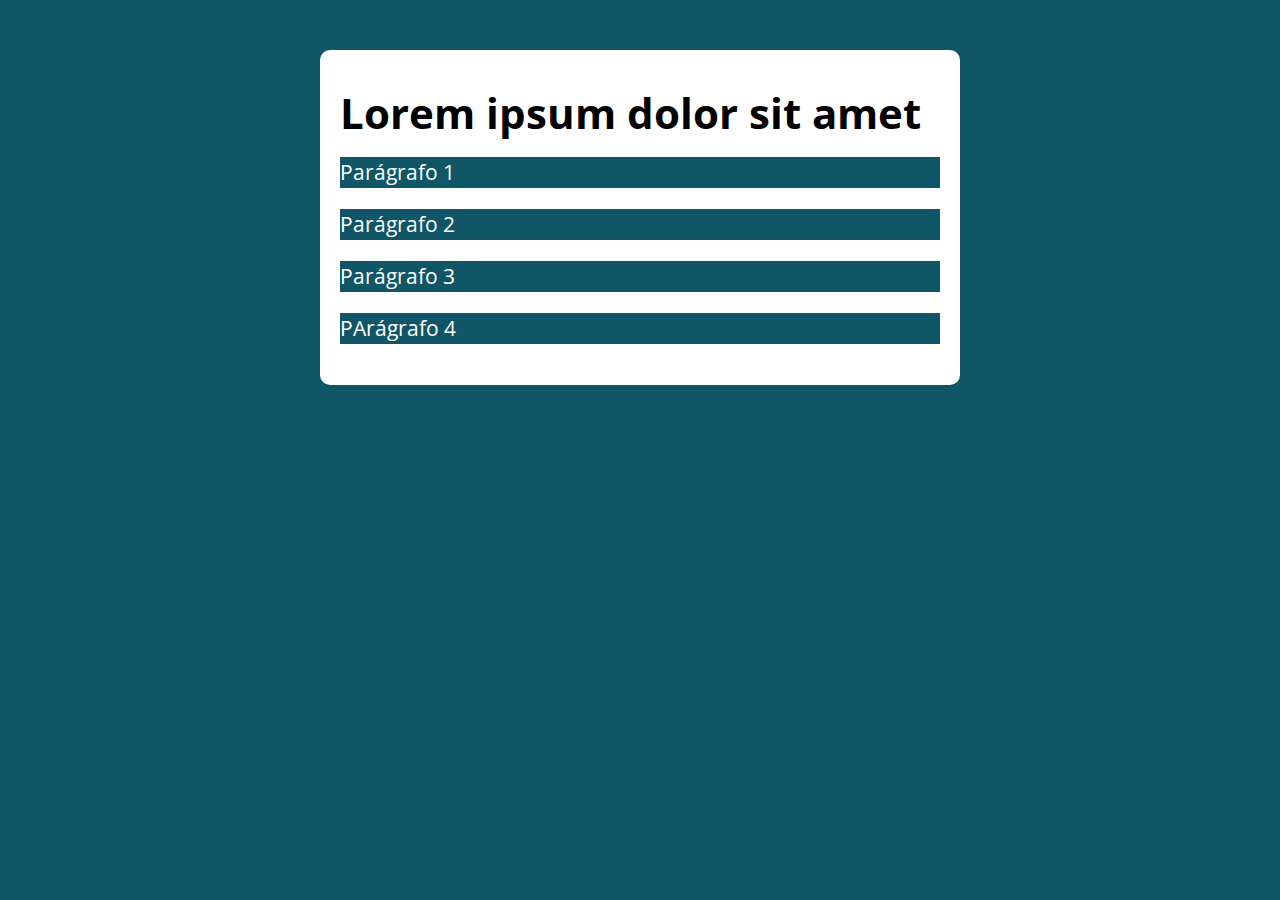
<file: exercícios/ex10/index.html>
<!DOCTYPE html>
<html lang="pt-BR">

<head>
  <meta charset="UTF-8">
  <meta name="viewport" content="width=device-width, initial-scale=1.0">
  <meta http-equiv="X-UA-Compatible" content="ie=edge">
  <title>Modelo</title>
  <link rel="stylesheet" href="./assets/css/style.css">
</head>

<body>

  <section class="container">
    <h1>Lorem ipsum dolor sit amet</h1>
    <p>Parágrafo 1</p>
    <p>Parágrafo 2</p>
    <p>Parágrafo 3</p>
    <p>PArágrafo 4</p>
  </section>

  <script src="./assets/js/main.js"></script>
</body>

</html>
</file>
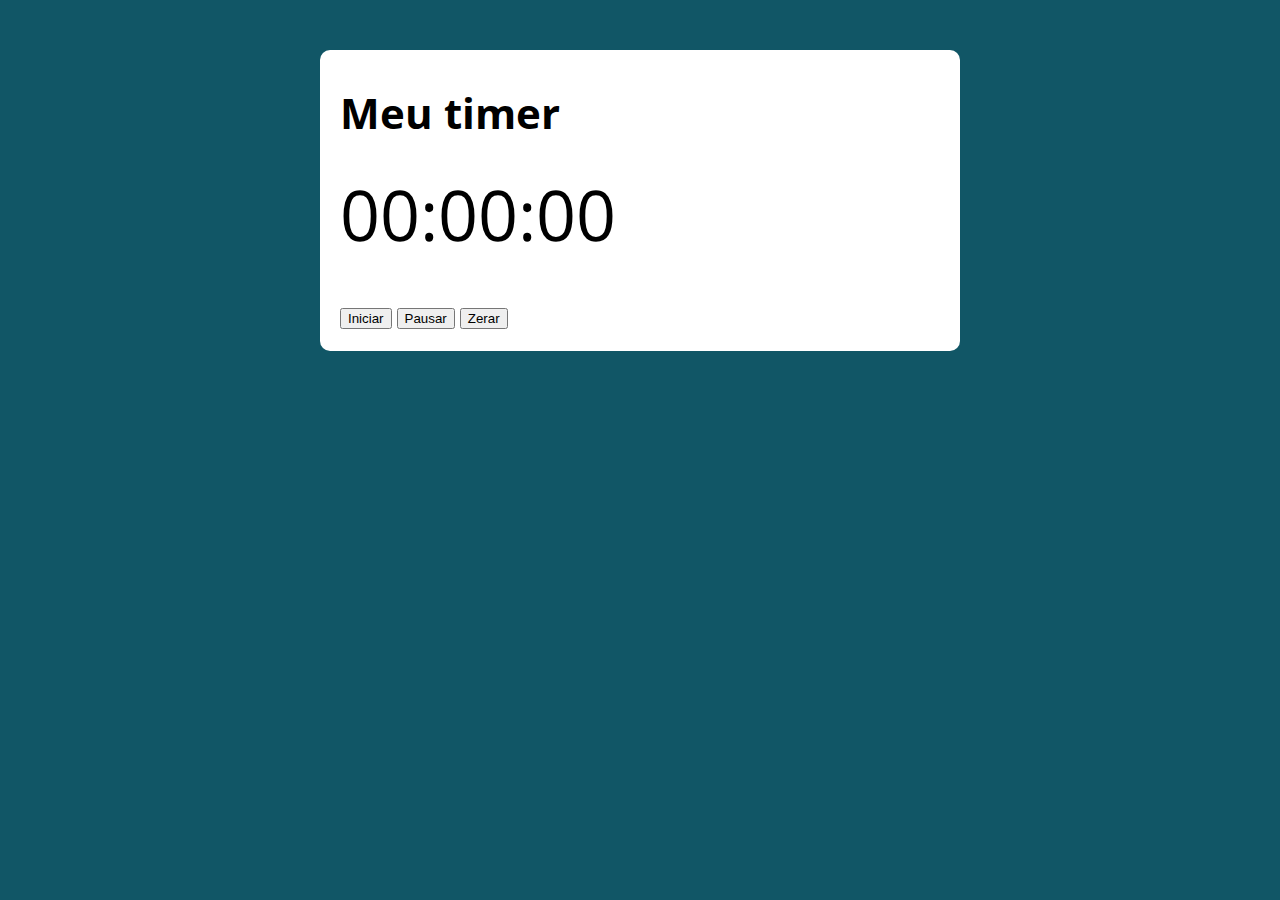
<file: exercícios/ex14/index.html>
<!DOCTYPE html>
<html lang="pt-BR">

<head>
  <meta charset="UTF-8">
  <meta name="viewport" content="width=device-width, initial-scale=1.0">
  <meta http-equiv="X-UA-Compatible" content="ie=edge">
  <title>Modelo</title>
  <link rel="stylesheet" href="./assets/css/style.css">
</head>

<body>

  <section class="container">
    <h1>Meu timer</h1>
    <p id="timer">00:00:00</p>
    <div>
      <button id="iniciar">Iniciar</button>
      <button id="pausar">Pausar</button>
      <button id="zerar">Zerar</button>
    </div>
  </section>

  <script src="./assets/js/main.js"></script>
</body>

</html>
</file>
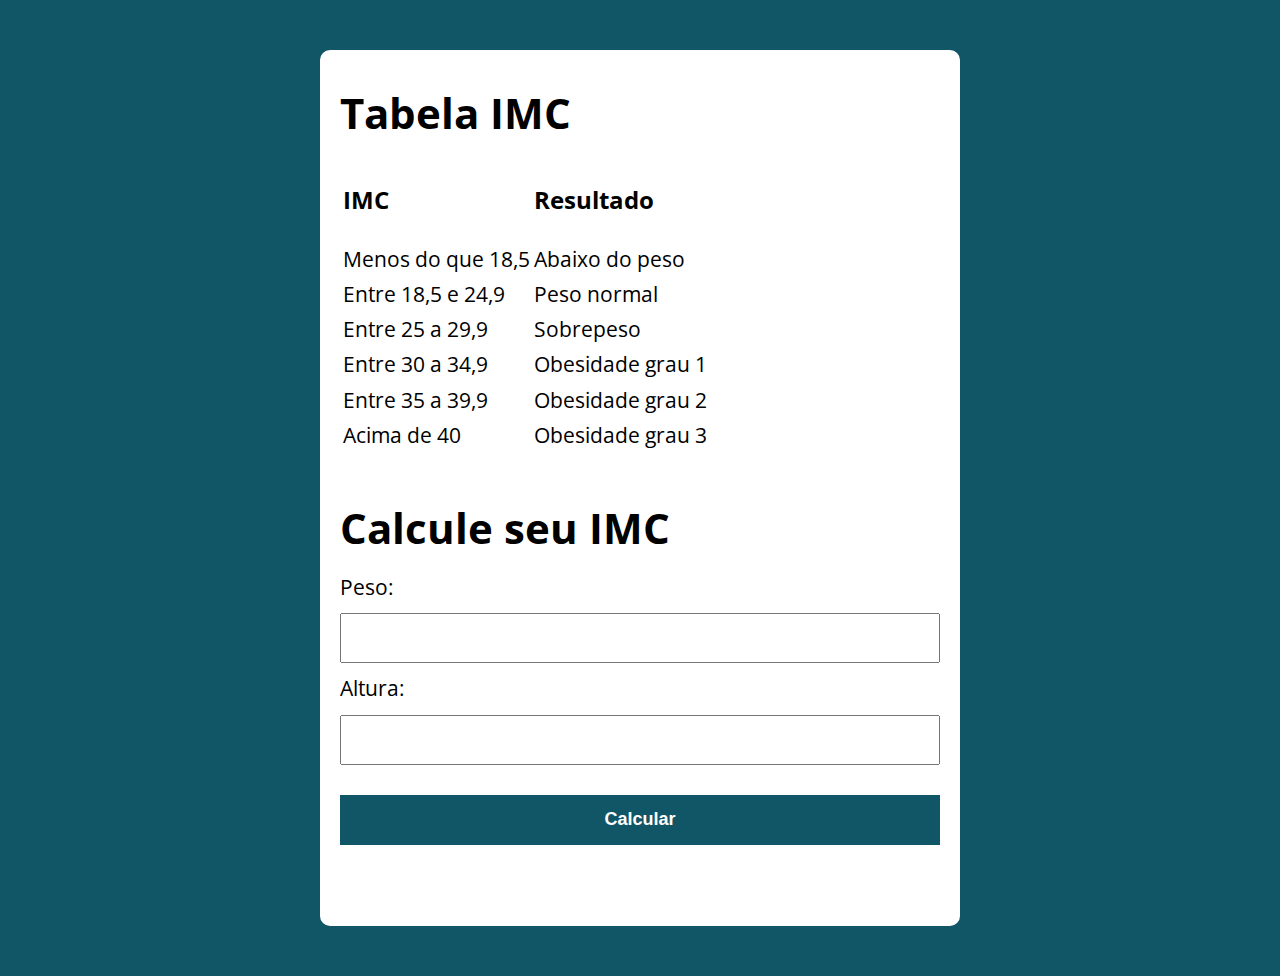
<file: exercícios/ex7/index.html>
<!DOCTYPE html>
<html lang="pt-BR">

<head>
  <meta charset="UTF-8">
  <meta name="viewport" content="width=device-width, initial-scale=1.0">
  <meta http-equiv="X-UA-Compatible" content="ie=edge">
  <title>Cálculo IMC</title>
  <link rel="stylesheet" href="./assets/css/style.css">
</head>

<body>

  <section class="container">
    <h1>Tabela IMC</h1>
    <table>
      <tr>
        <td>
          <h3>IMC</h3>
        </td>
        <td>
          <h3>Resultado</h3>
        </td>
      </tr>
      <tr>
        <td>
          Menos do que 18,5
        </td>
        <td>
          Abaixo do peso
        </td>
      </tr>
      <tr>
        <td>
          Entre 18,5 e 24,9
        </td>
        <td>Peso normal</td>
      </tr>
      <tr>
        <td>
          Entre 25 a 29,9
        </td>
        <td>
          Sobrepeso
        </td>
      </tr>
      <tr>
        <td>
          Entre 30 a 34,9
        </td>
        <td>
          Obesidade grau 1
        </td>
      </tr>
      <tr>
        <td>
          Entre 35 a 39,9
        </td>
        <td>
          Obesidade grau 2
        </td>
      </tr>
      <tr>
        <td>Acima de 40</td>
        <td>Obesidade grau 3</td>
      </tr>
    </table>

    <br>
    
    <h1>Calcule seu IMC</h1>
    <form action="submit">
      <label for="peso">Peso:</label>
      <input type="text" name="peso" id="peso">
      <label for="altura">Altura:</label>
      <input type="text" name="altura" id="altura">
      <button>Calcular</button>
    </form>

    <br>

    <div id="resultado"></div>
    
  </section>

  <script src="./assets/js/main.js"></script>
</body>

</html>
</file>
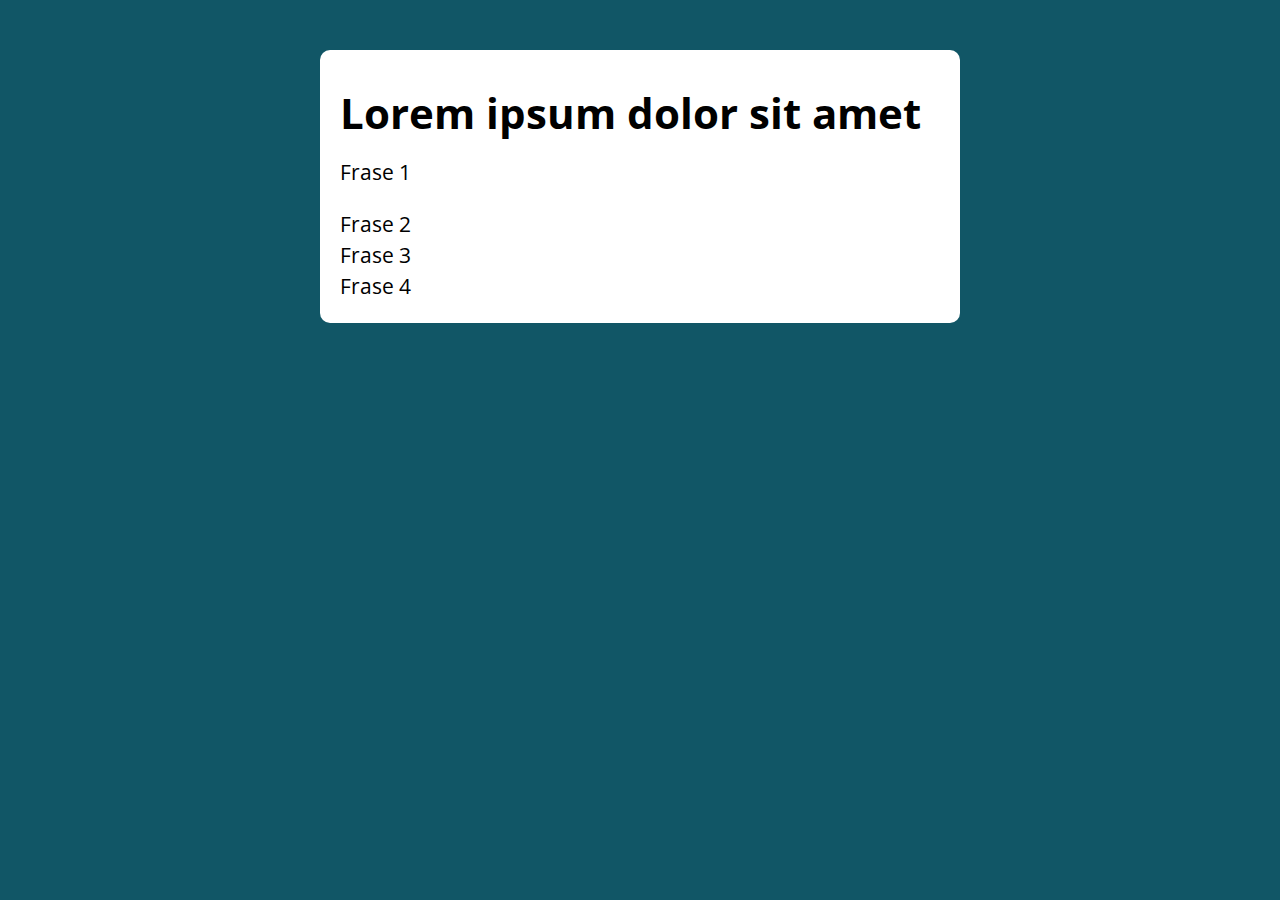
<file: exercícios/ex9/index.html>
<!DOCTYPE html>
<html lang="pt-BR">

<head>
  <meta charset="UTF-8">
  <meta name="viewport" content="width=device-width, initial-scale=1.0">
  <meta http-equiv="X-UA-Compatible" content="ie=edge">
  <title>Modelo</title>
  <link rel="stylesheet" href="./assets/css/style.css">
</head>

<body>
  <section class="container" id="container">
    <h1>Lorem ipsum dolor sit amet</h1>
    <!--As novas tags vem aqui!-->
  </section>

  <script src="./assets/js/main.js"></script>
</body>

</html>
</file>
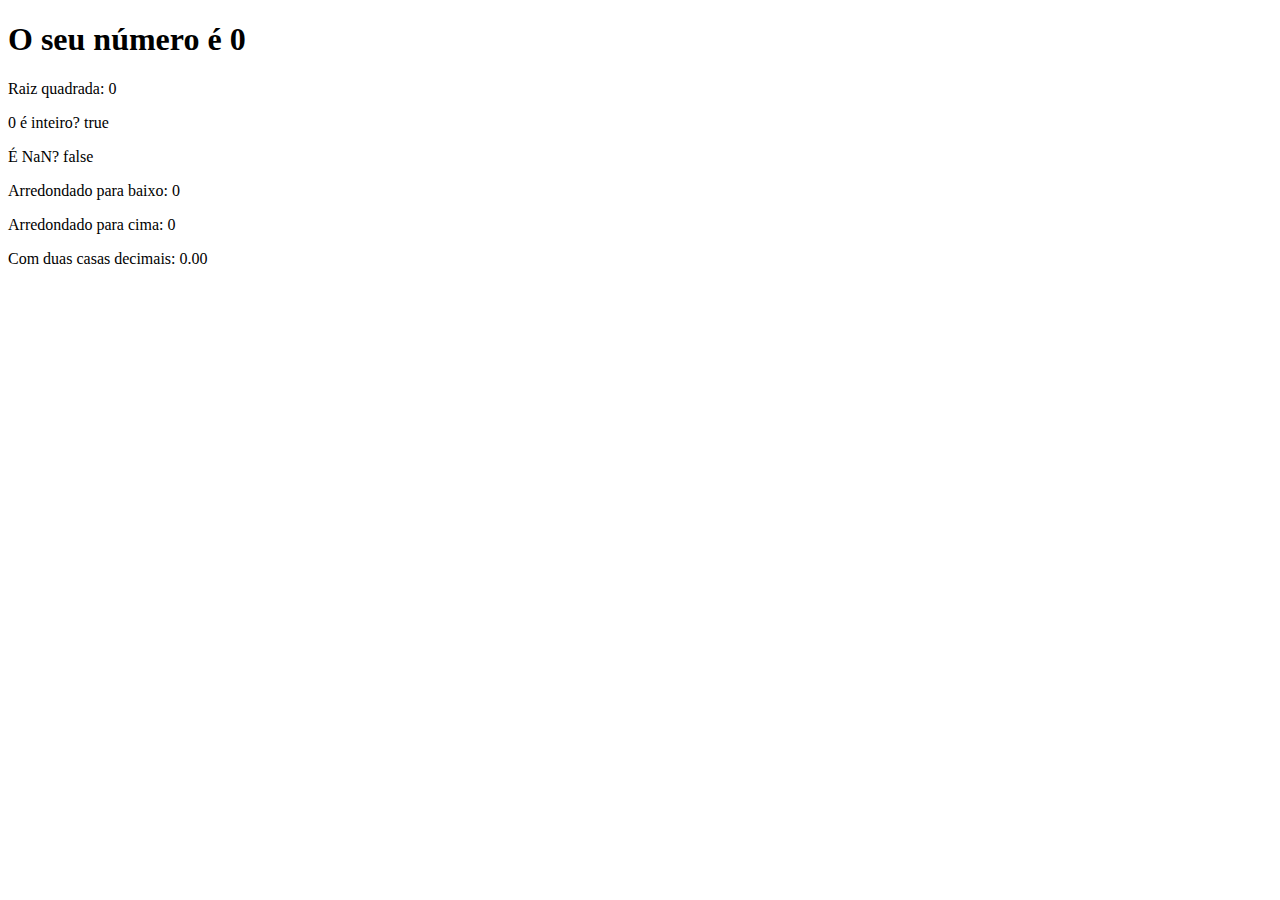
<file: exercícios/ex5.html>
<!--Exercício 5 - Exibir informações com base no número recebido no prompt-->

<!DOCTYPE html>
<html lang="en">
<head>
    <meta charset="UTF-8">
    <meta name="viewport" content="width=device-width, initial-scale=1.0">
    <title>Exercício 5</title>
</head>
<body>

    <section>
        <h1>O seu número é <span id="n"></span></h1>
        <p>Raiz quadrada: <span id="raizQ"></span></p>
        <p><span id="numeroTitulo"></span> é inteiro? <span id="nInteiro"></span></p>
        <p>É NaN? <span id="numeroNaN"></span></p>
        <p>Arredondado para baixo: <span id="arredondadoBaixo"></span></p>
        <p>Arredondado para cima: <span id="arredondadoCima"></span></p>
        <p>Com duas casas decimais: <span id="duasCD"></span></p>
    </section>

    <script>
        let [n, raizQ, nInteiro, numeroNaN, arredondadoBaixo, arredondadoCima, duasCD, numeroTitulo] = [document.getElementById("n"), document.getElementById('raizQ'), document.getElementById('nInteiro'), document.getElementById('numeroNaN'), document.getElementById('arredondadoBaixo'), document.getElementById('arredondadoCima'), document.getElementById('duasCD'), document.getElementById('numeroTitulo')];


        const numero = Number(prompt('Digite um número:'));

        n.innerHTML = numero;
        raizQ.innerHTML = Math.sqrt(numero);
        numeroTitulo.innerHTML = numero;
        nInteiro.innerHTML = Number.isInteger(numero);
        numeroNaN.innerHTML = Number.isNaN(numero);
        arredondadoBaixo.innerHTML = Math.floor(numero);
        arredondadoCima.innerHTML = Math.ceil(numero);
        duasCD.innerHTML = numero.toFixed(2);
    </script>
</body>
</html>
</file>
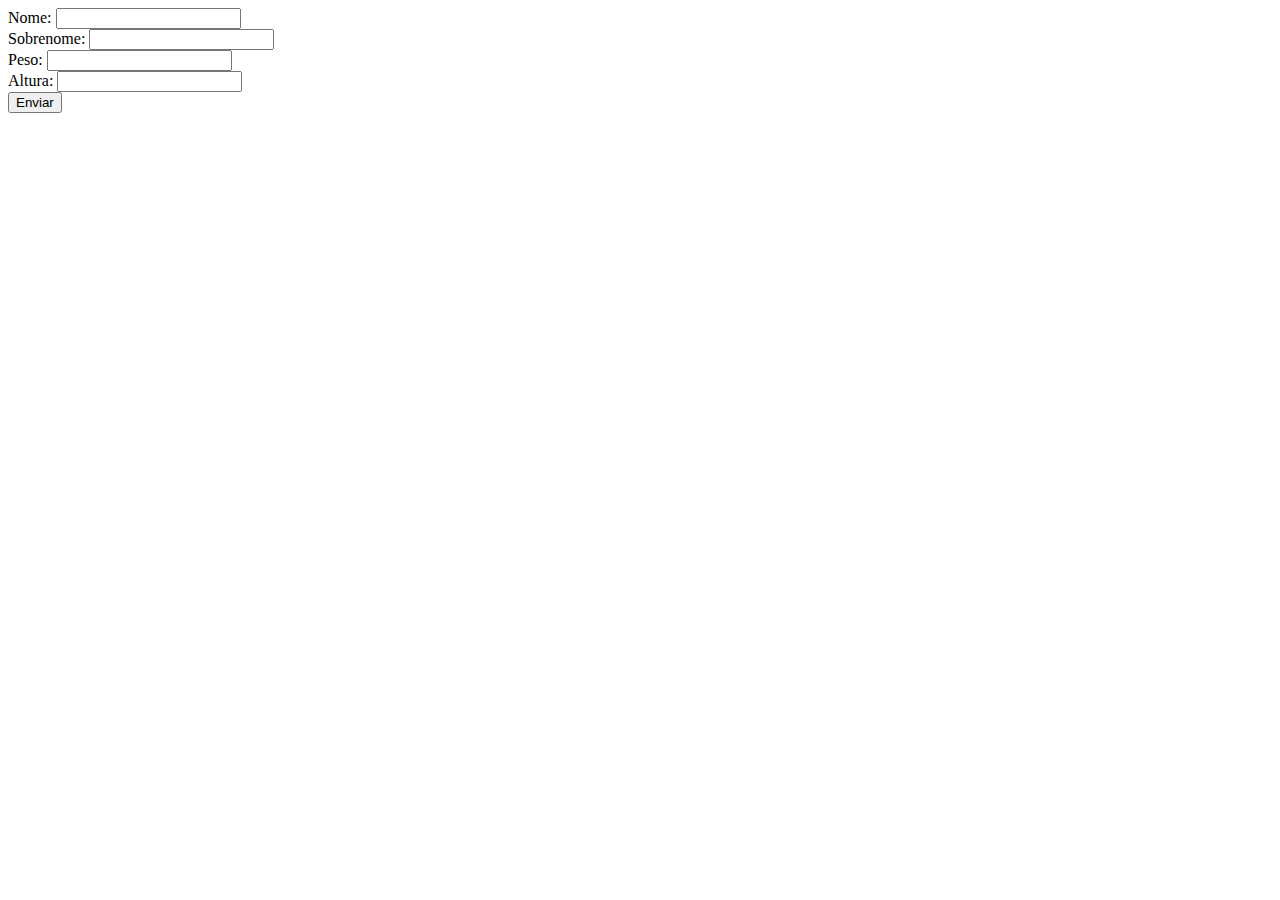
<file: exercícios/ex6.html>
<!--Exercício 6 - Salvar informações inseridas em um formulário e guardar em um array, em formato de objeto-->

<!DOCTYPE html>
<html lang="en">
<head>
    <meta charset="UTF-8">
    <meta name="viewport" content="width=device-width, initial-scale=1.0">
    <title>Exercício 6</title>
</head>
<body>
    <form id="form">
            <label for="nome">Nome: </label>
            <input type="text" name="nome" id="nome">
        </div>
        <div>
            <label for="sobrenome"">Sobrenome: </label>
            <input type="text" name="sobrenome" id="sobrenome">
        </div>
        <div>
            <label for="peso"">Peso: </label>
            <input type="text" name="peso" id="peso">
        </div>
        <div>
            <label for="altura">Altura: </label>
            <input type="text" name="altura" id="altura">
        </div>
        <div>
            <button id="btn" type="submit">Enviar</button>
        </div>
    </form>

    <div id="pessoas"></div>

    <script>
        let [form, nome, sobrenome, peso, altura, pessoas] = [
            document.getElementById('form'),
            document.getElementById('nome'),
            document.getElementById('sobrenome'),
            document.getElementById('peso'),
            document.getElementById('altura'),
            document.getElementById('pessoas'),
        ];

        let listaPessoas = []

        document.addEventListener('submit', event => {
            event.preventDefault();
            listaPessoas.push({nome: nome.value, sobrenome: sobrenome.value, peso: peso.value, altura: altura.value});
            pessoas.innerHTML += `${nome.value} ${sobrenome.value} ${peso.value} ${altura.value}<br>`;
            console.log(listaPessoas);
            form.reset();
        })
    </script>
</body>
</html>
</file>
<file: exercícios/ex10/assets/css/style.css>
@import url('https://fonts.googleapis.com/css?family=Open+Sans:400,700&display=swap');
:root {
  --primary-color: rgb(17, 86, 102);
  --primary-color-darker: rgb(9, 48, 56);
}

* {
  box-sizing: border-box;
  outline: 0;
}

body {
  margin: 0;
  padding: 0;
  background: var(--primary-color);
  font-family: 'Open sans', sans-serif;
  font-size: 1.3em;
  line-height: 1.5em;
}

.container {
  max-width: 640px;
  margin: 50px auto;
  background: #fff;
  padding: 20px;
  border-radius: 10px;
}

form input, form label, form button {
  display: block;
  width: 100%;
  margin-bottom: 10px;
}

form input {
  font-size: 24px;
  height: 50px;
  padding: 0 20px;
}

form input:focus {
  outline: 1px solid var(--primary-color);
}

form button {
  border: none;
  background: var(--primary-color);
  color: #fff;
  font-size: 18px;
  font-weight: 700;
  height: 50px;
  cursor: pointer;
  margin-top: 30px;
}

form button:hover {
  background: var(--primary-color-darker);
}
</file>
<file: exercícios/ex14/assets/css/style.css>
@import url('https://fonts.googleapis.com/css?family=Open+Sans:400,700&display=swap');
:root {
  --primary-color: rgb(17, 86, 102);
  --primary-color-darker: rgb(9, 48, 56);
}

* {
  box-sizing: border-box;
  outline: 0;
}

body {
  margin: 0;
  padding: 0;
  background: var(--primary-color);
  font-family: 'Open sans', sans-serif;
  font-size: 1.3em;
  line-height: 1.5em;
}

.container {
  max-width: 640px;
  margin: 50px auto;
  background: #fff;
  padding: 20px;
  border-radius: 10px;
}

form input, form label, form button {
  display: block;
  width: 100%;
  margin-bottom: 10px;
}

form input {
  font-size: 24px;
  height: 50px;
  padding: 0 20px;
}

form input:focus {
  outline: 1px solid var(--primary-color);
}

form button {
  border: none;
  background: var(--primary-color);
  color: #fff;
  font-size: 18px;
  font-weight: 700;
  height: 50px;
  cursor: pointer;
  margin-top: 30px;
}

form button:hover {
  background: var(--primary-color-darker);
}

#timer {
  font-size: 70px;
}
</file>
<file: exercícios/ex7/assets/css/style.css>
@import url('https://fonts.googleapis.com/css?family=Open+Sans:400,700&display=swap');
:root {
  --primary-color: rgb(17, 86, 102);
  --primary-color-darker: rgb(9, 48, 56);
}

* {
  box-sizing: border-box;
  outline: 0;
}

body {
  margin: 0;
  padding: 0;
  background: var(--primary-color);
  font-family: 'Open sans', sans-serif;
  font-size: 1.3em;
  line-height: 1.5em;
}

.container {
  max-width: 640px;
  margin: 50px auto;
  background: #fff;
  padding: 20px;
  border-radius: 10px;
}

form input, form label, form button {
  display: block;
  width: 100%;
  margin-bottom: 10px;
}

form input {
  font-size: 24px;
  height: 50px;
  padding: 0 20px;
}

form input:focus {
  outline: 1px solid var(--primary-color);
}

form button {
  border: none;
  background: var(--primary-color);
  color: #fff;
  font-size: 18px;
  font-weight: 700;
  height: 50px;
  cursor: pointer;
  margin-top: 30px;
}

form button:hover {
  background: var(--primary-color-darker);
}

#resultado {
  color: white;
  padding: 10px;
  border-radius: 10px;
}
</file>
<file: exercícios/ex9/assets/css/style.css>
@import url('https://fonts.googleapis.com/css?family=Open+Sans:400,700&display=swap');
:root {
  --primary-color: rgb(17, 86, 102);
  --primary-color-darker: rgb(9, 48, 56);
}

* {
  box-sizing: border-box;
  outline: 0;
}

body {
  margin: 0;
  padding: 0;
  background: var(--primary-color);
  font-family: 'Open sans', sans-serif;
  font-size: 1.3em;
  line-height: 1.5em;
}

.container {
  max-width: 640px;
  margin: 50px auto;
  background: #fff;
  padding: 20px;
  border-radius: 10px;
}

form input, form label, form button {
  display: block;
  width: 100%;
  margin-bottom: 10px;
}

form input {
  font-size: 24px;
  height: 50px;
  padding: 0 20px;
}

form input:focus {
  outline: 1px solid var(--primary-color);
}

form button {
  border: none;
  background: var(--primary-color);
  color: #fff;
  font-size: 18px;
  font-weight: 700;
  height: 50px;
  cursor: pointer;
  margin-top: 30px;
}

form button:hover {
  background: var(--primary-color-darker);
}
</file>
